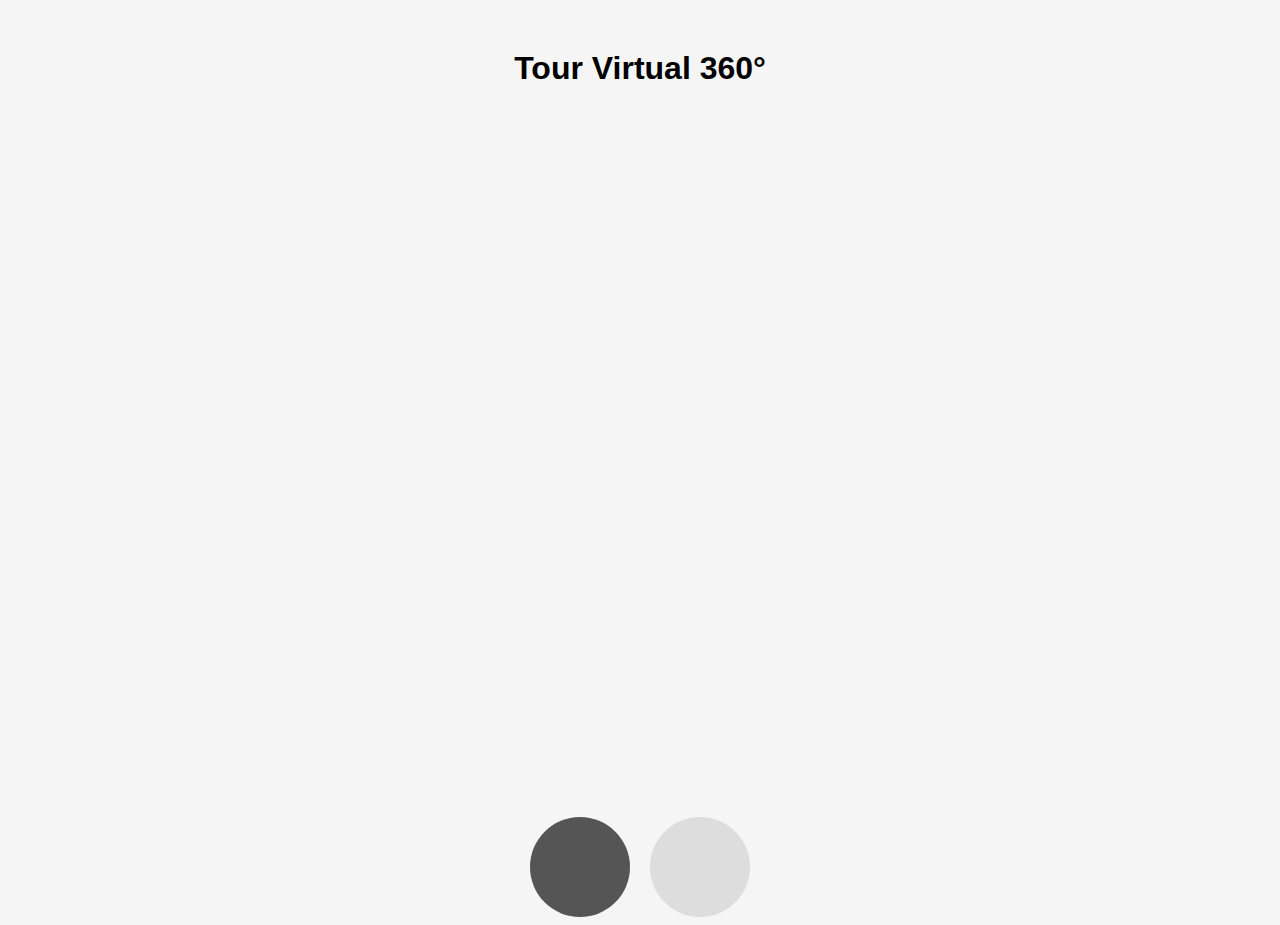
<file: index.html>
<!DOCTYPE html>
<html lang="en">
<head>
    <meta charset="UTF-8">
    <title>SVisuals 360</title>
    <link rel="stylesheet" href="style.css">
    <link rel="icon" href="favicon.ico">
    <link rel="image_src" href="https://svisuals.github.io/TourVirtual360/images/sv.png">
    <meta property="og:image" content="https://svisuals.github.io/TourVirtual360/images/sv.png">
</head>
<body>
    <h1>Tour Virtual 360°</h1>
    <div class="container">
        <iframe src="https://svisuals.github.io/Apartamento/" class="active" id="site1"></iframe>
        <iframe src="https://svisuals.github.io/Apto/" id="site2"></iframe>
    </div>
    <div class="buttons">
        <button class="active" onclick="showSite(1)"></button>
        <button onclick="showSite(2)"></button>
    </div>
    <script src="script.js"></script>
</body>
</html>
</file>
<file: style.css>
body {
    background-color: #f5f5f5;
    font-family: Arial, sans-serif;
}

h1 {
    text-align: center;
    margin-top: 50px;
}

.container {
    margin: 50px auto;
    width: 90%;
    height: 70vh;
    position: relative;
    overflow: hidden;
}

.container iframe {
    position: absolute;
    width: 100%;
    height: 100%;
    border: none;
    transition: opacity 0.5s ease;
}

.container iframe:not(.active) {
    opacity: 0;
    pointer-events: none;
}

.buttons {
    display: flex;
    justify-content: center;
    margin-top: 20px;
}

button {
    width: 100px;
    height: 100px;
    border-radius: 50%;
    border: none;
    background-color: #ddd;
    margin: 0 10px;
    cursor: pointer;
}

button.active {
    background-color: #555;
}
</file>
